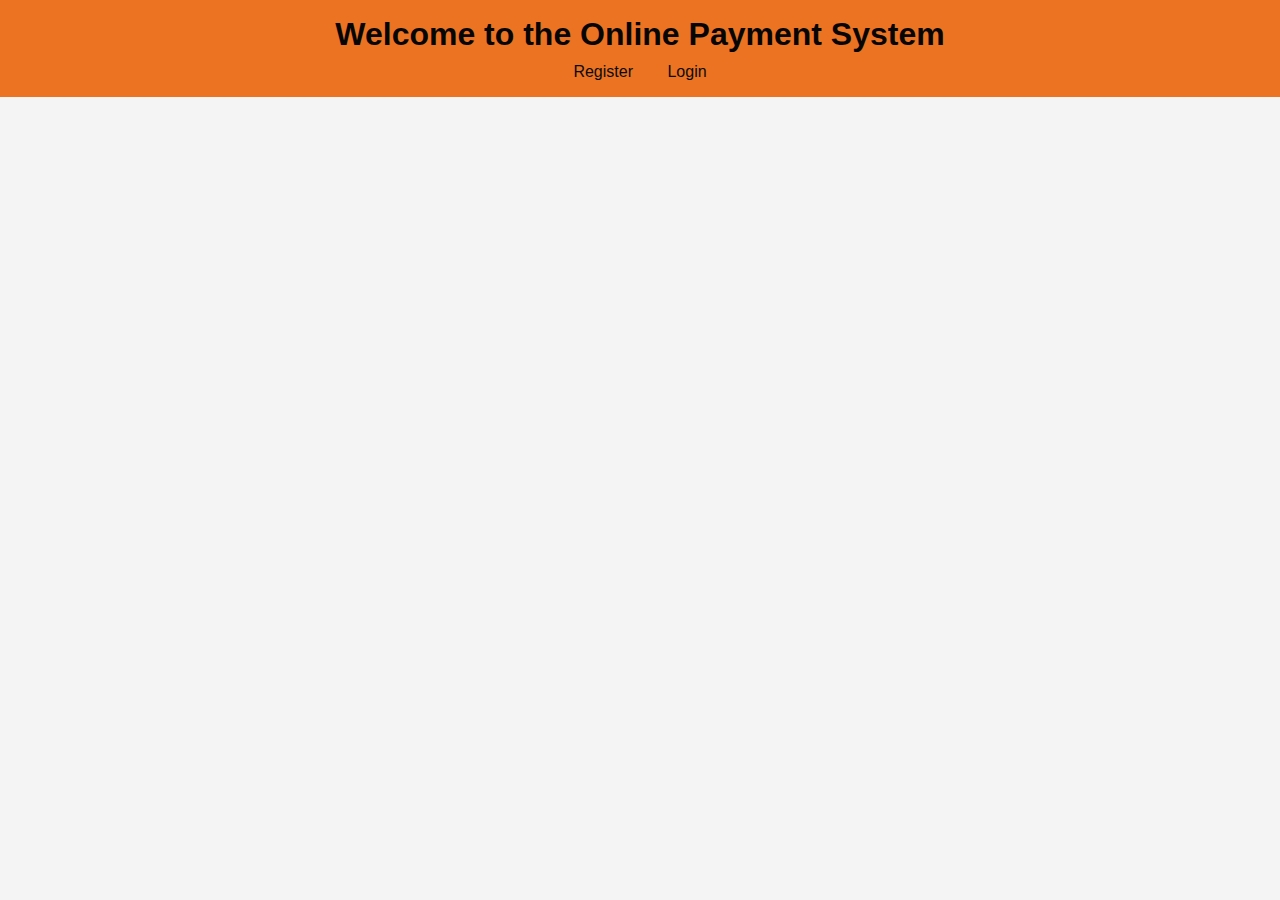
<file: online payment system/index.html>
<!DOCTYPE html>
<html lang="en">
<head>
    <meta charset="UTF-8">
    <meta name="viewport" content="width=device-width, initial-scale=1.0">
    <title>Online Payment System</title>
    <link rel="stylesheet" href="css/styles.css">
</head>
<body>
    <header>
        <h1>Welcome to the Online Payment System</h1>
        <nav>
            <a href="register.html">Register</a>
            <a href="login.html">Login</a>
        </nav>
    </header>
</body>
</html>
</file>
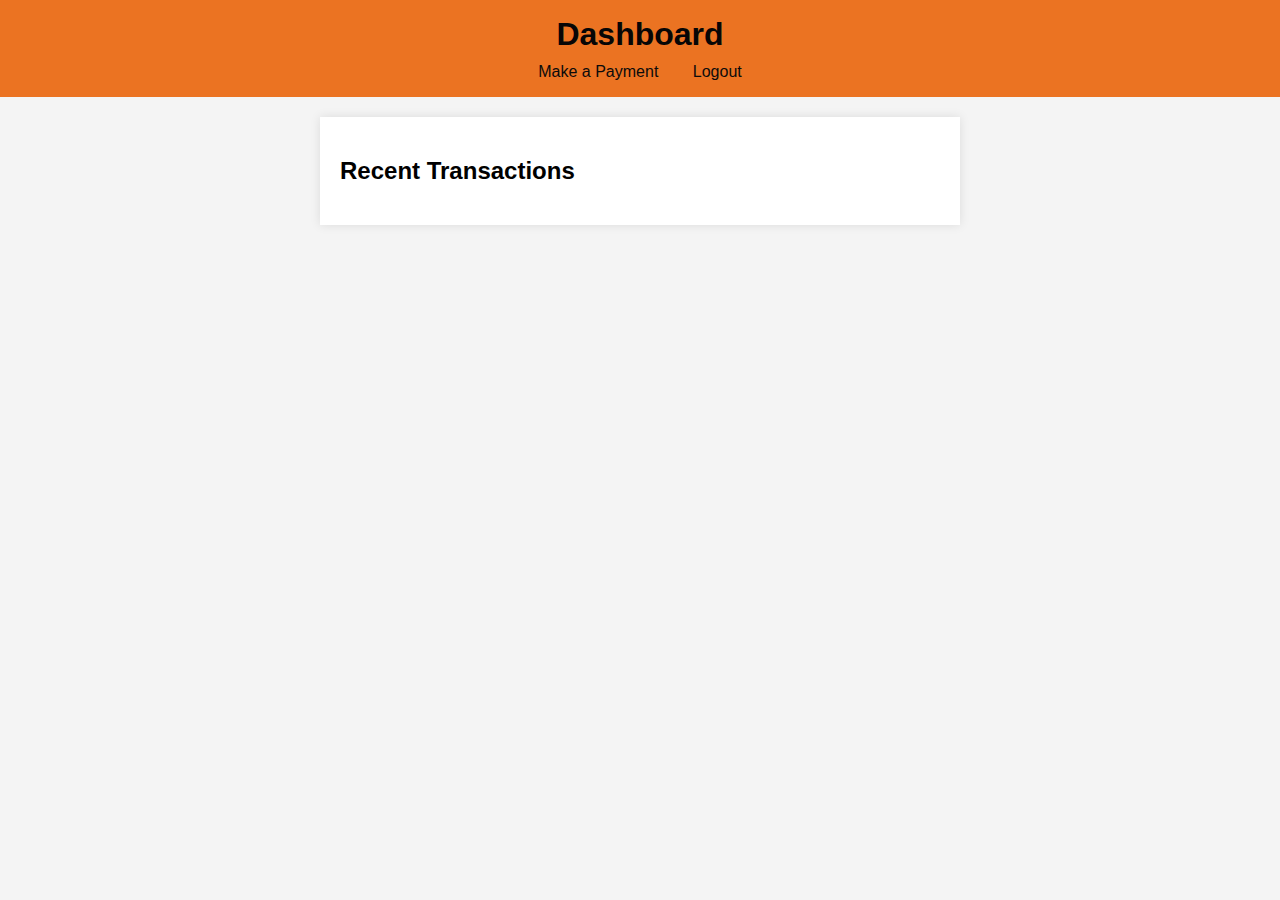
<file: online payment system/dashboard.html>
<!DOCTYPE html>
<html lang="en">
<head>
    <meta charset="UTF-8">
    <meta name="viewport" content="width=device-width, initial-scale=1.0">
    <title>Dashboard</title>
    <link rel="stylesheet" href="css/styles.css">
</head>
<body>
    <header>
        <h1>Dashboard</h1>
        <nav>
            <a href="payment.html">Make a Payment</a>
            <a href="index.html">Logout</a>
        </nav>
    </header>
    <main>
        <h2>Recent Transactions</h2>
        <ul id="transactions">
            <!-- Transactions will be displayed here -->
        </ul>
    </main>
    <script src="js/scripts.js"></script>
</body>
</html>
</file>
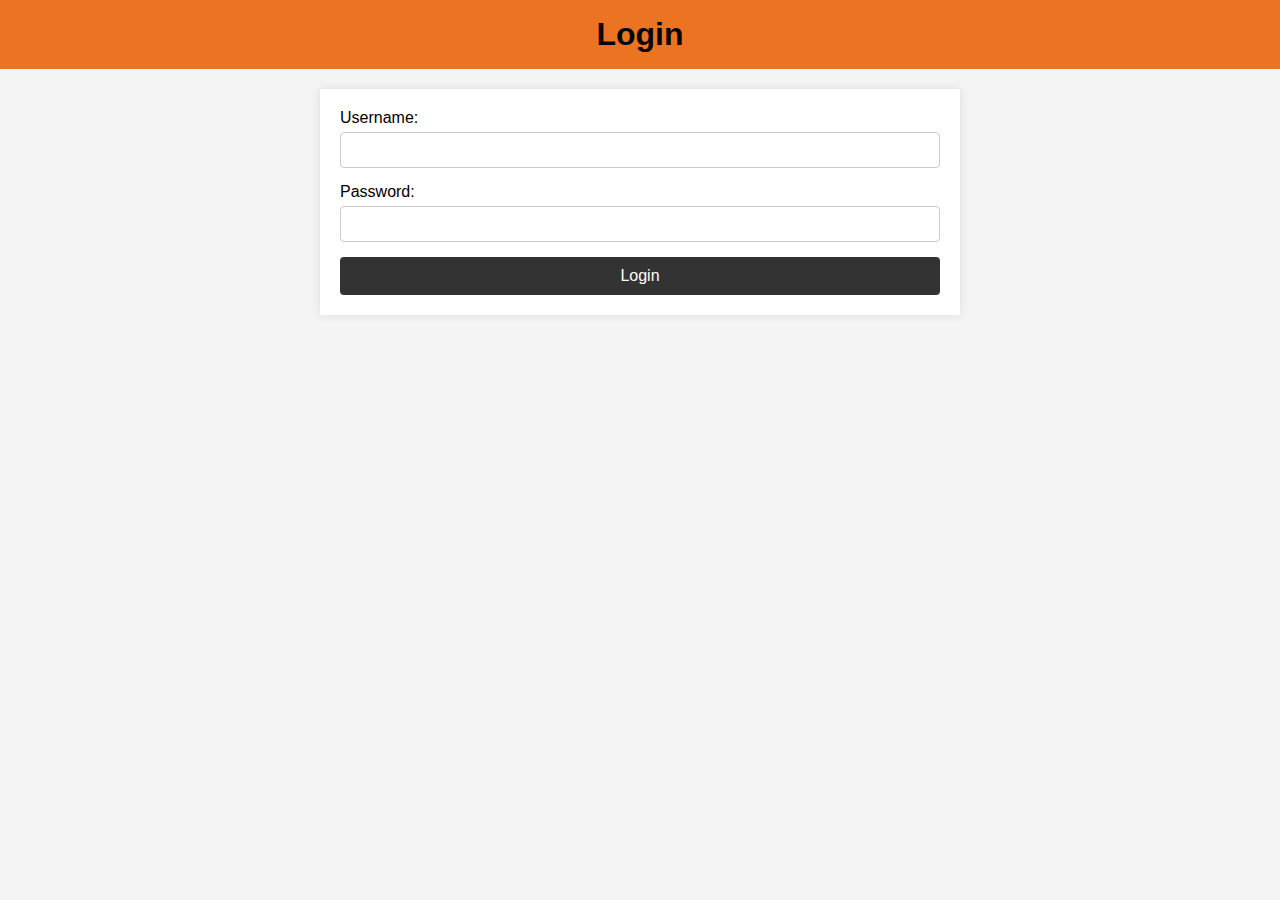
<file: online payment system/login.html>
<!DOCTYPE html>
<html lang="en">
<head>
    <meta charset="UTF-8">
    <meta name="viewport" content="width=device-width, initial-scale=1.0">
    <title>Login</title>
    <link rel="stylesheet" href="css/styles.css">
</head>
<body>
    <header>
        <h1>Login</h1>
    </header>
    <main>
        <form id="login-form">
            <label for="username">Username:</label>
            <input type="text" id="username" name="username" required>
            <label for="password">Password:</label>
            <input type="password" id="password" name="password" required>
            <button type="submit">Login</button>
        </form>
    </main>
    <script src="js/scripts.js"></script>
</body>
</html>
</file>
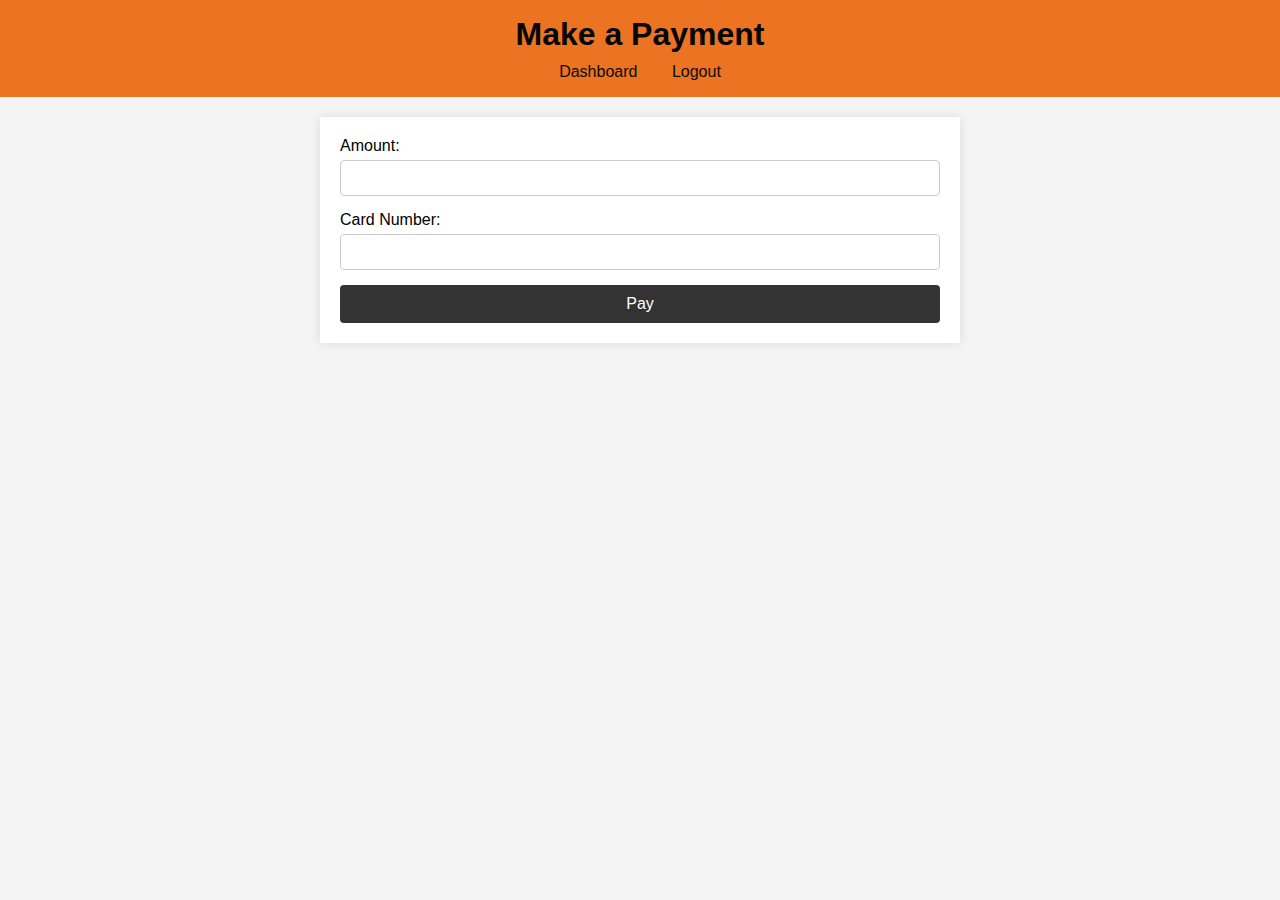
<file: online payment system/payment.html>
<!DOCTYPE html>
<html lang="en">
<head>
    <meta charset="UTF-8">
    <meta name="viewport" content="width=device-width, initial-scale=1.0">
    <title>Make a Payment</title>
    <link rel="stylesheet" href="css/styles.css">
</head>
<body>
    <header>
        <h1>Make a Payment</h1>
        <nav>
            <a href="dashboard.html">Dashboard</a>
            <a href="index.html">Logout</a>
        </nav>
    </header>
    <main>
        <form id="payment-form">
            <label for="amount">Amount:</label>
            <input type="number" id="amount" name="amount" required>
            <label for="card">Card Number:</label>
            <input type="text" id="card" name="card" required>
            <button type="submit">Pay</button>
        </form>
    </main>
    <script src="js/scripts.js"></script>
</body>
</html>
</file>
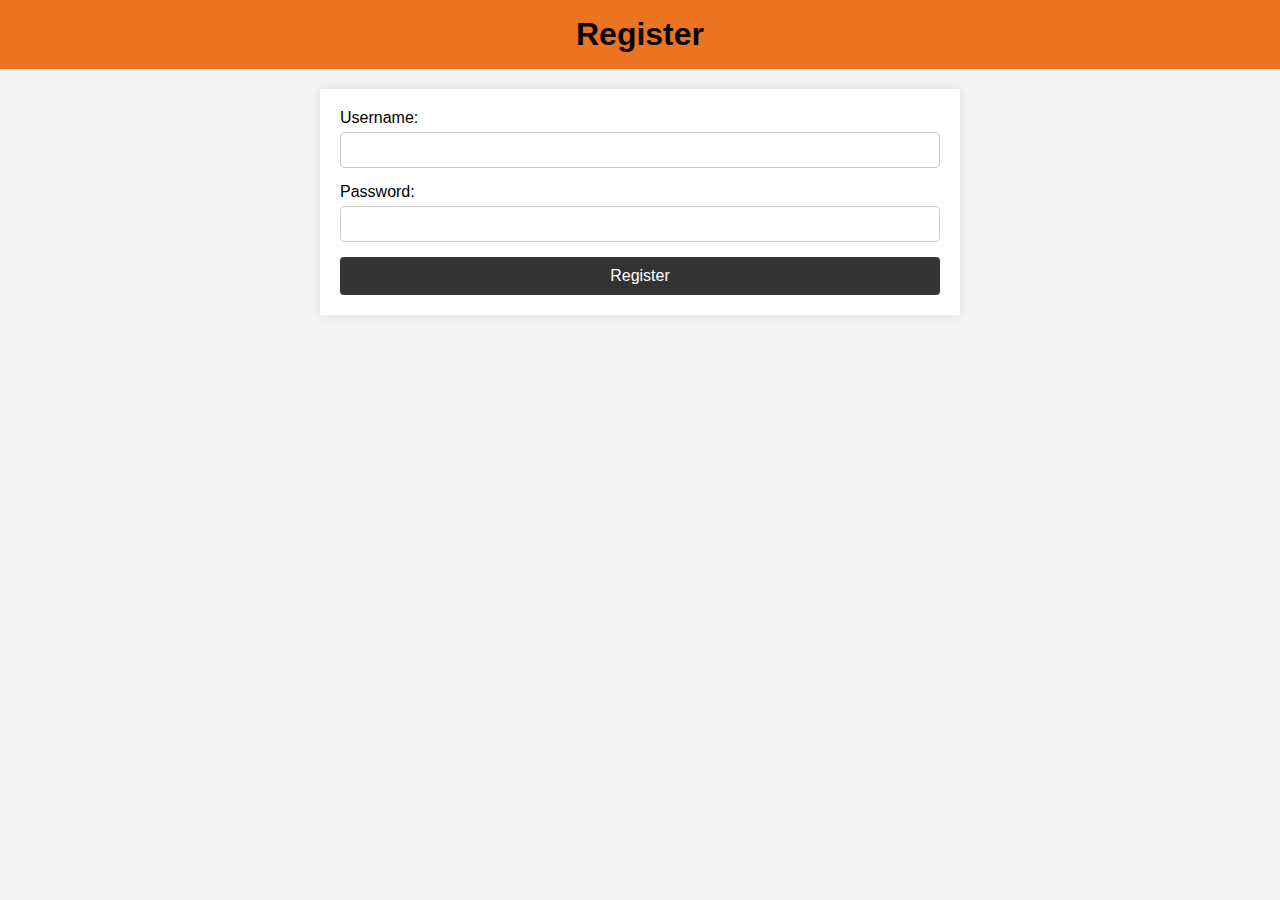
<file: online payment system/register.html>
<!DOCTYPE html>
<html lang="en">
<head>
    <meta charset="UTF-8">
    <meta name="viewport" content="width=device-width, initial-scale=1.0">
    <title>Register</title>
    <link rel="stylesheet" href="css/styles.css">
</head>
<body>
    <header>
        <h1>Register</h1>
    </header>
    <main>
        <form id="register-form">
            <label for="username">Username:</label>
            <input type="text" id="username" name="username" required>
            <label for="password">Password:</label>
            <input type="password" id="password" name="password" required>
            <button type="submit">Register</button>
        </form>
    </main>
    <script src="js/scripts.js"></script>
</body>
</html>
</file>
<file: online payment system/css/styles.css>
body {
    font-family: Arial, sans-serif;
    margin: 0;
    padding: 0;
    background-color: #f4f4f4;
}

header {
    background-color: #eb7322;
    color: #070606;
    padding: 1em 0;
    text-align: center;
}

header h1 {
    margin: 0;
}

nav {
    margin-top: 10px;
}

nav a {
    color: #0c0b0b;
    text-decoration: none;
    margin: 0 15px;
}

main {
    margin: 20px auto;
    padding: 20px;
    width: 80%;
    max-width: 600px;
    background-color: #fff;
    box-shadow: 0 0 10px rgba(0, 0, 0, 0.1);
}

form {
    display: flex;
    flex-direction: column;
}

label {
    margin-bottom: 5px;
}

input {
    margin-bottom: 15px;
    padding: 8px;
    font-size: 1em;
    border: 1px solid #ccc;
    border-radius: 4px;
}

button {
    padding: 10px;
    font-size: 1em;
    background-color: #333;
    color: #fff;
    border: none;
    border-radius: 4px;
    cursor: pointer;
}

button:hover {
    background-color: #555;
}
</file>
